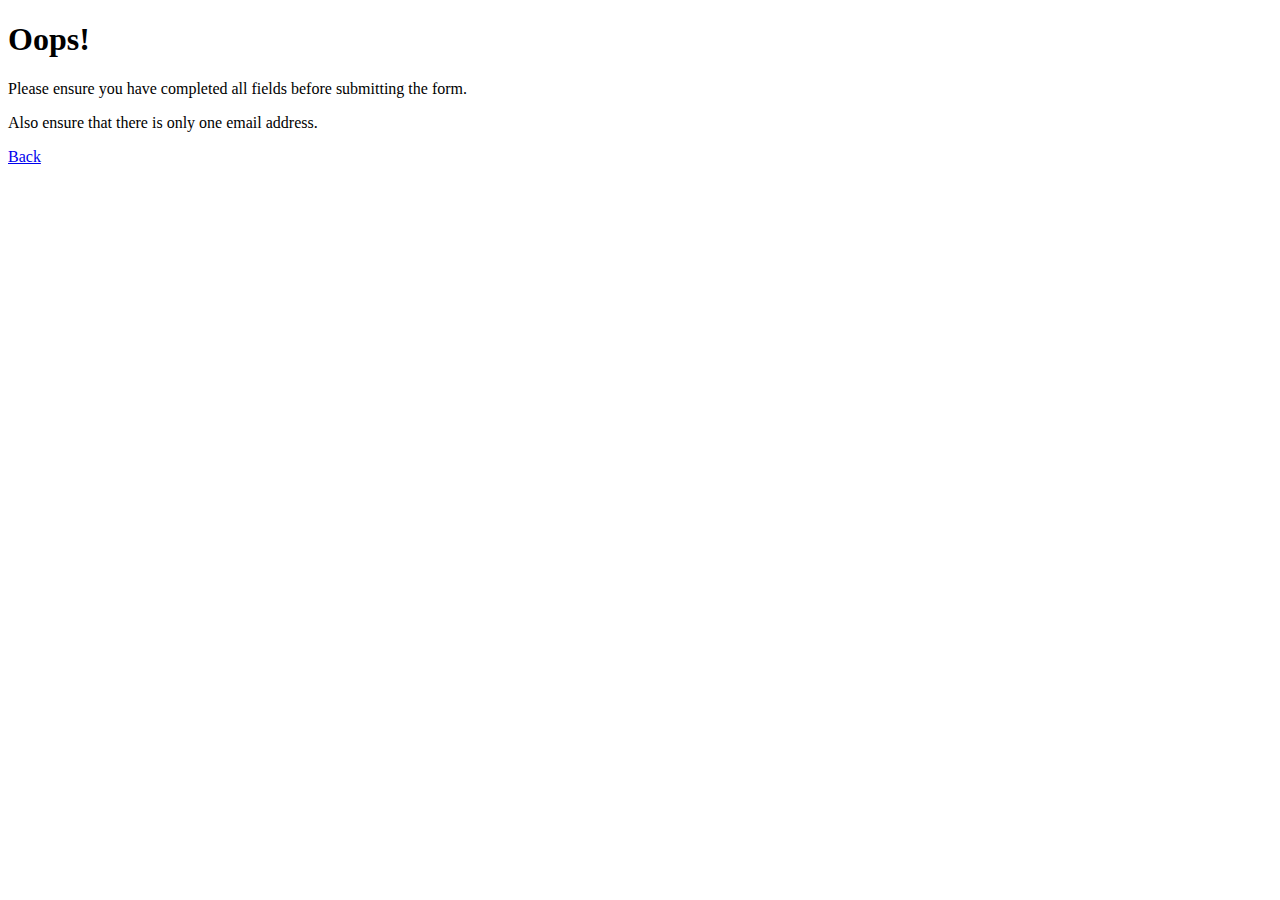
<file: fragments/error_message.html>
<!DOCTYPE html>
<title>Error</title>	

<h1>Oops!</h1>
<p>Please ensure you have completed all fields before submitting the form. </p>
<p>Also ensure that there is only one email address.</p>
<p><a href="JavaScript:history.go(-1);">Back</a></p>
</file>
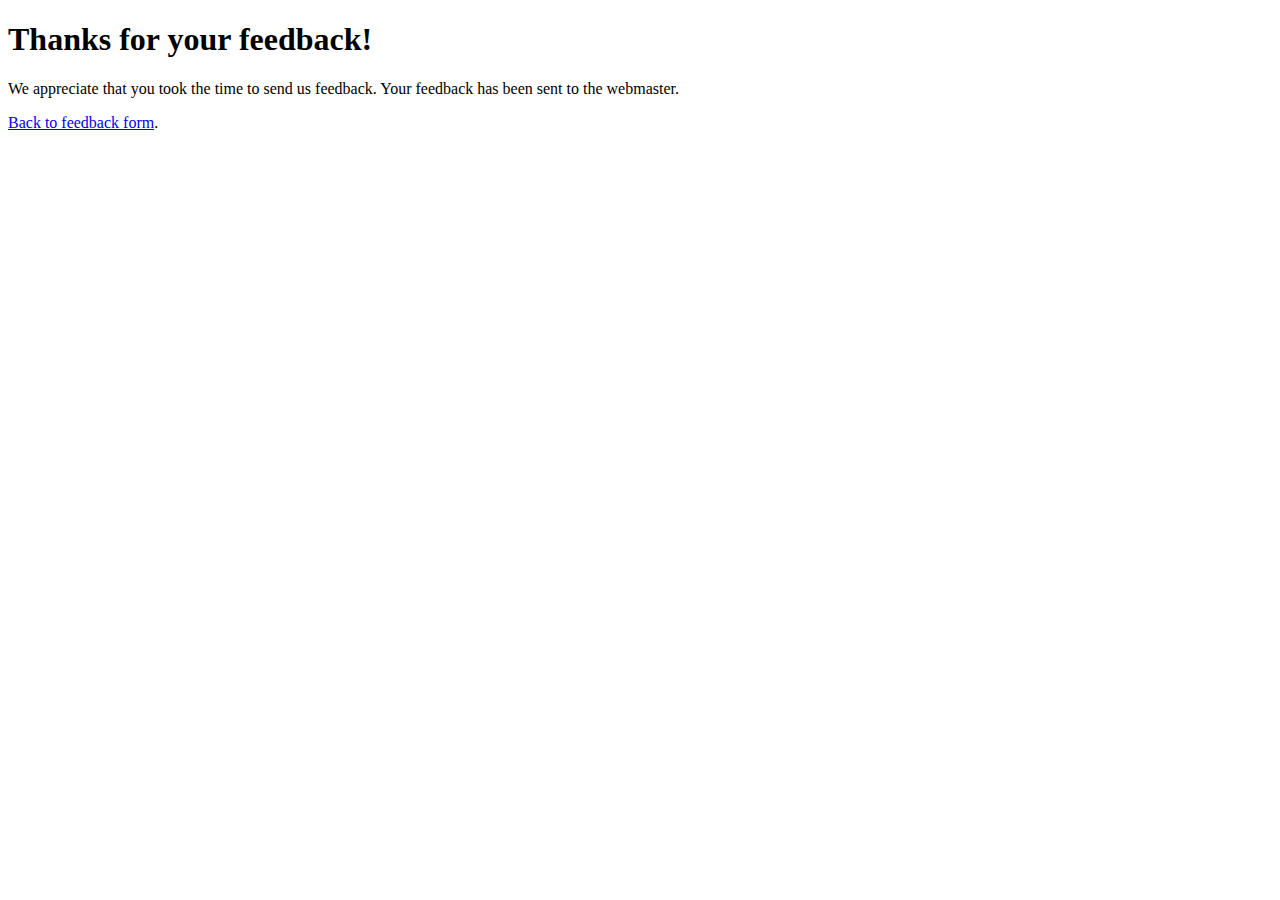
<file: fragments/thank_you.html>
<!DOCTYPE html>
<title>Thank You</title>	

<h1>Thanks for your feedback!</h1>
<p>We appreciate that you took the time to send us feedback. Your feedback has been sent to the webmaster.</p>
<p><a href="feedback_form.html">Back to feedback form</a>.</p>
</file>
